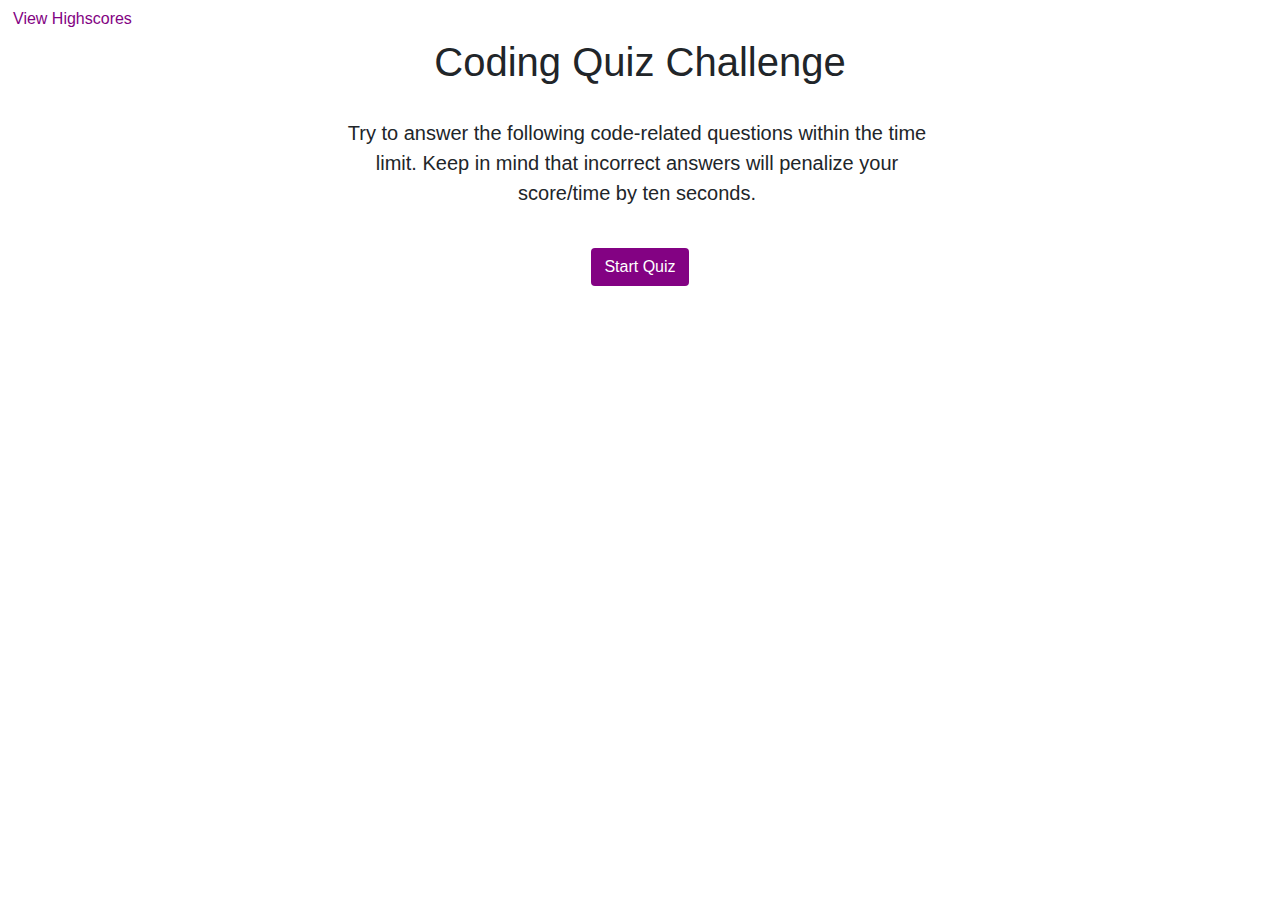
<file: index.html>
<!DOCTYPE html>
<html lang="en">
  <head>
    <meta charset="UTF-8" />
    <meta name="viewport" content="width=device-width, initial-scale=1.0" />
    <meta http-equiv="X-UA-Compatible" content="ie=edge" />
    <title>QUIZ</title>
    <link
      rel="stylesheet"
      href="https://stackpath.bootstrapcdn.com/bootstrap/4.3.1/css/bootstrap.min.css"
      integrity="sha384-ggOyR0iXCbMQv3Xipma34MD+dH/1fQ784/j6cY/iJTQUOhcWr7x9JvoRxT2MZw1T"
      crossorigin="anonymous"
    />
    <link rel="stylesheet" type="text/css" href="style.css" />
  </head>

  <body>
    <div class="top-line">
      <button
        type="button"
        class="btn btn-link highscore"
        onclick="highscores()"
      >
        View Highscores
      </button>

      <div id="clock" class="hidden">
        <span id="timer">
          Timer:
          <span id="time">75</span>
        </span>
      </div>
    </div>

    <div class="container">
      <div class="row question">
        <div class="col-md-12 text-center top">
          <h1 id="title">Coding Quiz Challenge</h1>
        </div>
      </div>
      <div class="row answers">
        <div class="col-md-12 text-center words">
          <br />
          <p class="moreW">
            Try to answer the following code-related questions within the time
            limit. Keep in mind that incorrect answers will penalize your
            score/time by ten seconds.
          </p>
        </div>
      </div>
      <div class="row">
        <div class="col-md-12 text-center">
          <br />
          <button
            type="button"
            id="startbtn"
            class="btn btn-link main-buttons"
            onclick="start()"
          >
            Start Quiz
          </button>
        </div>
      </div>
    </div>
    <script src="https://cdnjs.cloudflare.com/ajax/libs/jquery/3.2.1/jquery.min.js"></script>
    <script src="quiz.js"></script>
  </body>
</html>
</file>
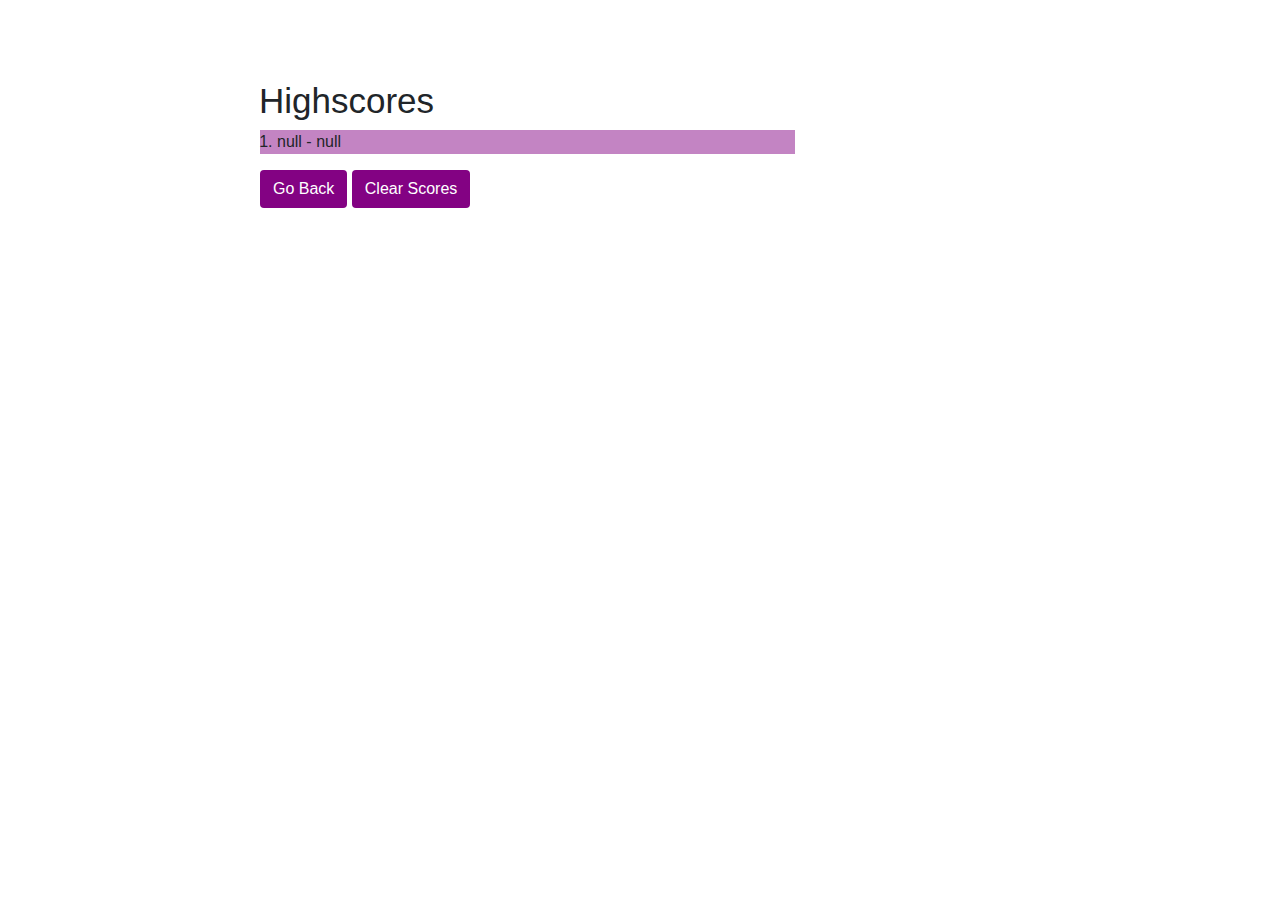
<file: scores.html>
<!DOCTYPE html>
<html lang="en">
  <head>
    <meta charset="UTF-8" />
    <meta name="viewport" content="width=device-width, initial-scale=1.0" />
    <meta http-equiv="X-UA-Compatible" content="ie=edge" />
    <link
      rel="stylesheet"
      href="https://stackpath.bootstrapcdn.com/bootstrap/4.3.1/css/bootstrap.min.css"
      integrity="sha384-ggOyR0iXCbMQv3Xipma34MD+dH/1fQ784/j6cY/iJTQUOhcWr7x9JvoRxT2MZw1T"
      crossorigin="anonymous"
    />
    <link rel="stylesheet" type="text/css" href="style.css" />

    <title>Score</title>
  </head>
  <body>
    <div class="container end">
      <h1 class="hs">Highscores</h1>
      <div class="scores">

      </div>
      <div class="options">
      <button
        type="button"
        class="btn btn-link main-buttons"
        onclick="main()"
      >
        Go Back
      </button>
      <button
        type="button"
        class="btn btn-link main-buttons"
        onclick="clearScore()"
      >
        Clear Scores
      </button>
      </div>
    </div>
    <script src="https://cdnjs.cloudflare.com/ajax/libs/jquery/3.2.1/jquery.min.js"></script>
    <script src="quiz.js"></script>
    <script>
      $(document).ready(function() {
        var row = $("<ol>");
        var userScoreList = $("<li>");

        var initialInput = localStorage.getItem(inputKey);
        var score = localStorage.getItem(scoreKey);

        userScoreList.text(initialInput + " - " + score);
        userScoreList.innerHTML;
        row.append(userScoreList);
        $(".scores").append(row);
      });
    </script>
  </body>
</html>
</file>
<file: style.css>
.top-line {
  display: flex;
  justify-content: space-between;
  width: 100%;
}
.hidden{
    visibility: hidden;
}

.colorB {
  height: 200px;
  width: 200px;
}

.timer {
  margin-right: 10px;
}

.highscore {
  color: rgb(131, 2, 131) !important;
  text-decoration: none;
  display: flex;
  justify-content: left;
}

.highscore:focus {
  text-decoration: none;
}

.highscore:hover {
  text-decoration: none;
}

.moreW {
  margin-left: 256px;
  margin-right: 262px;
  font-size: 20px;
}

.newW{
  font-size: 25px;
  margin-left: 200px;
}

label{
  margin-left: 200px;
  font-size: 35px;
}

#input{
  width: 250px;
}

.main-buttons {
  color: white;
  background-color: rgb(131, 2, 131) !important;
}

.main-buttons:focus {
  text-decoration: none;
}

.main-buttons:hover {
  text-decoration: none;
  color: white;
  opacity: 0.8;
}

.submit-btn{
  width: 80px !important;
  height: 30px;
}

.colorB {
  color: white;
  background-color: rgb(131, 2, 131) !important;
  width: 160px;
  height: 35px;
  display: flex;
  flex-direction: column;
  margin-left: 200px;
  margin-bottom: 2px;
  border-radius: 5px; 
}

.q{
    font-size: 35px;
    margin-left: 200px;
    margin-top: 50px;
}

#input{
    border-color: gray;
}

#timer{
    font-size: 16px;
    padding: 12px;
    padding-top: 6px;
}

#time{
    font-size: 16px;
  }

h2{
  margin-left: 200px;
  color: gray;
}

hr{
  margin-left: 200px;
  margin-right: -5px;
}

.hs{
  margin-left: 174px;
  margin-right: 164px;
  margin-top: 80px;
  font-size: 35px;
}

#input{
  margin: 10px;
}

ol{
  margin-left: 175px;
  margin-right: 400px;
  background-color: rgba(131, 2, 131, 0.486);
  padding-left: 17px;
}  

.options{
  margin-left: 175px;
}
</file>
